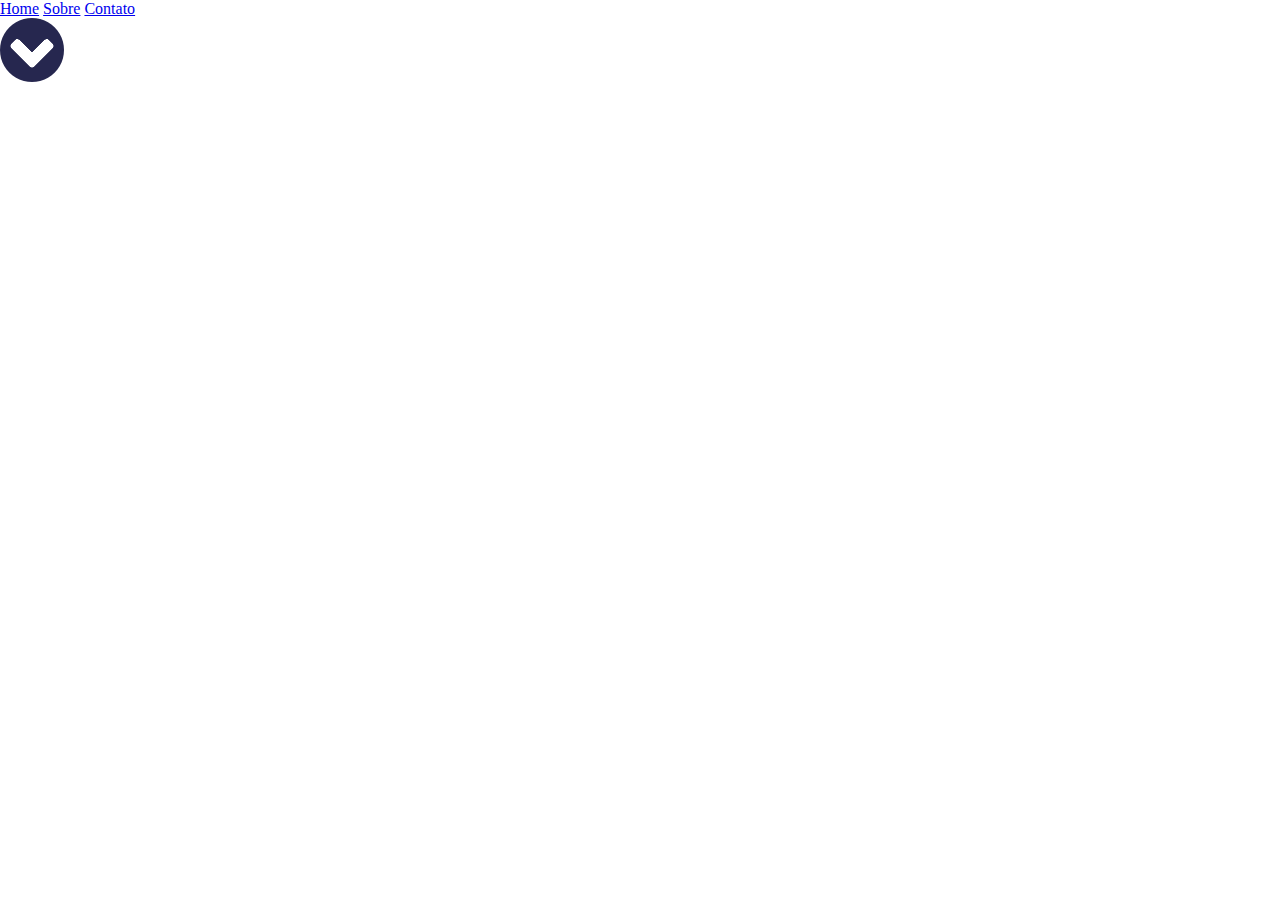
<file: aula/index.html>
<!DOCTYPE html>
<html>
<head>
    <title>Document</title>
    <meta charset="UTF-8">
    <meta name="viewport" content="width=device-width, initial-scale=1.0">
    <!--Tags para SEO-->
    <meta name="description" content="Exemplo de descrição para o mueu site">
    <meta name="keywords" content="palavras-chaves, separadas,por,vírgula">
    <meta name="author" content="Felipe Staffa">
    <!---->
    <link rel="stylesheet" href="style.css">
    
</head>
<body>

    <div class="menu">
        <a href="Home">Home</a>
        <a href="Sobre">Sobre</a>
        <a href="Contato">Contato</a>
    </div><!--menua-->

    <div class="img">
        <img src="./imagens/arrow.png" alt="">
    </div><!--imagem-->


    
</body>
</html>
</file>
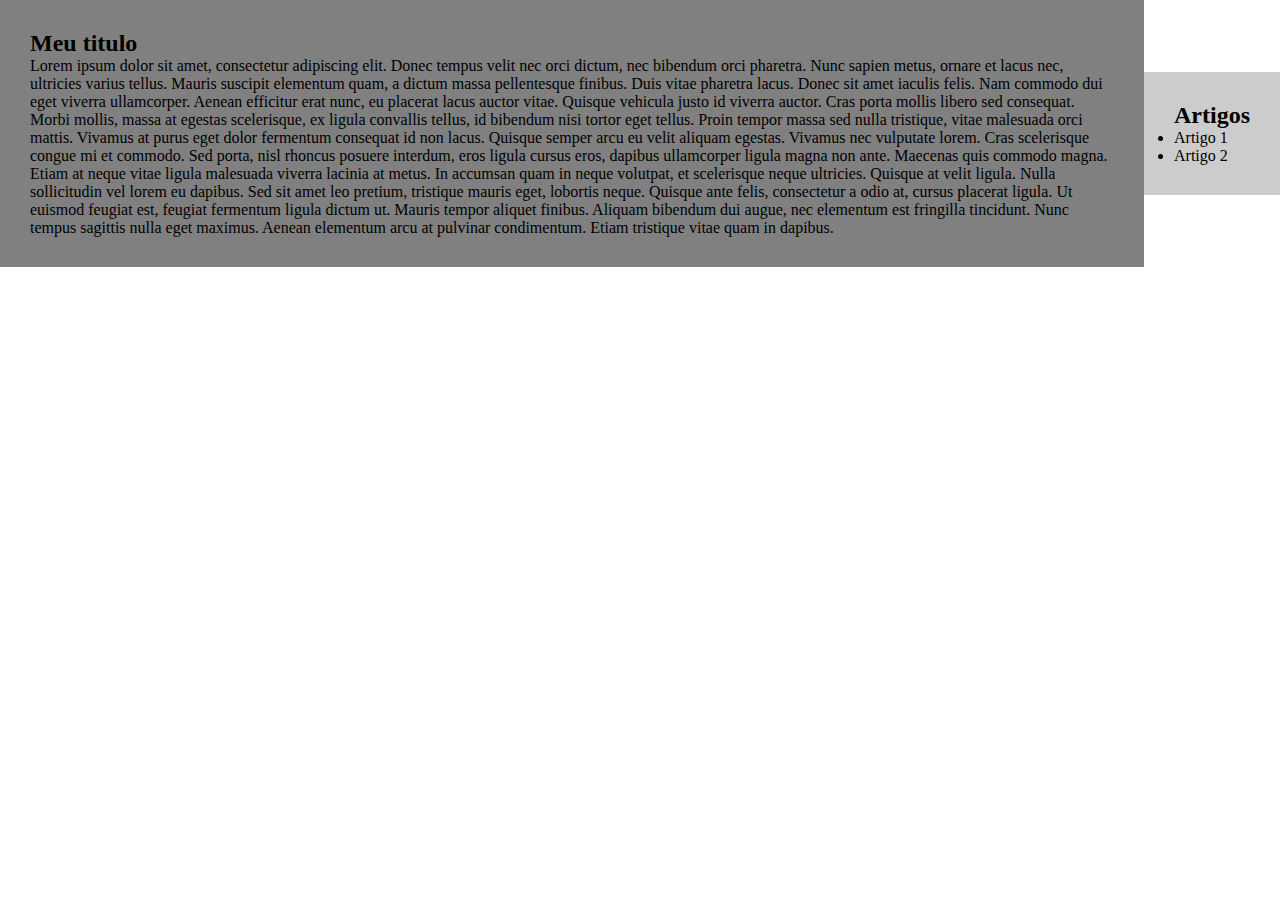
<file: aulaOpacidade/index.html>
<!DOCTYPE html>
<html>
<head>
    <meta charset="UTF-8">
    <link rel="stylesheet" href="style.css">
    <meta name="viewport" content="width=device-width, initial-scale=1.0">
    <title>Document</title>
</head>
<body>
<!--     
    <div class="box">
        <img src="../galeriaResponsiva/img.jpg" alt="">
        
    </div> -->

    <!-- <div class="transform"></div> -->

    <main>
        <aside>
            <h2>Artigos</h2>
            <ul>
                <li>Artigo 1</li>
                <li>Artigo 2</li>
            </ul>
        </aside>
            <article>
                <h2>Meu titulo</h2>
            <p>Lorem ipsum dolor sit amet, consectetur adipiscing elit. Donec tempus velit nec orci dictum, nec bibendum orci pharetra. Nunc sapien metus, ornare et lacus nec, ultricies varius tellus. Mauris suscipit elementum quam, a dictum massa pellentesque finibus. Duis vitae pharetra lacus. Donec sit amet iaculis felis. Nam commodo dui eget viverra ullamcorper. Aenean efficitur erat nunc, eu placerat lacus auctor vitae. Quisque vehicula justo id viverra auctor. Cras porta mollis libero sed consequat. Morbi mollis, massa at egestas scelerisque, ex ligula convallis tellus, id bibendum nisi tortor eget tellus. Proin tempor massa sed nulla tristique, vitae malesuada orci mattis. Vivamus at purus eget dolor fermentum consequat id non lacus. Quisque semper arcu eu velit aliquam egestas. Vivamus nec vulputate lorem.

                Cras scelerisque congue mi et commodo. Sed porta, nisl rhoncus posuere interdum, eros ligula cursus eros, dapibus ullamcorper ligula magna non ante. Maecenas quis commodo magna. Etiam at neque vitae ligula malesuada viverra lacinia at metus. In accumsan quam in neque volutpat, et scelerisque neque ultricies. Quisque at velit ligula. Nulla sollicitudin vel lorem eu dapibus. Sed sit amet leo pretium, tristique mauris eget, lobortis neque. Quisque ante felis, consectetur a odio at, cursus placerat ligula. Ut euismod feugiat est, feugiat fermentum ligula dictum ut. Mauris tempor aliquet finibus. Aliquam bibendum dui augue, nec elementum est fringilla tincidunt. Nunc tempus sagittis nulla eget maximus. Aenean elementum arcu at pulvinar condimentum. Etiam tristique vitae quam in dapibus.</p>
        </article>
    </main>
</body>
</html>
</file>
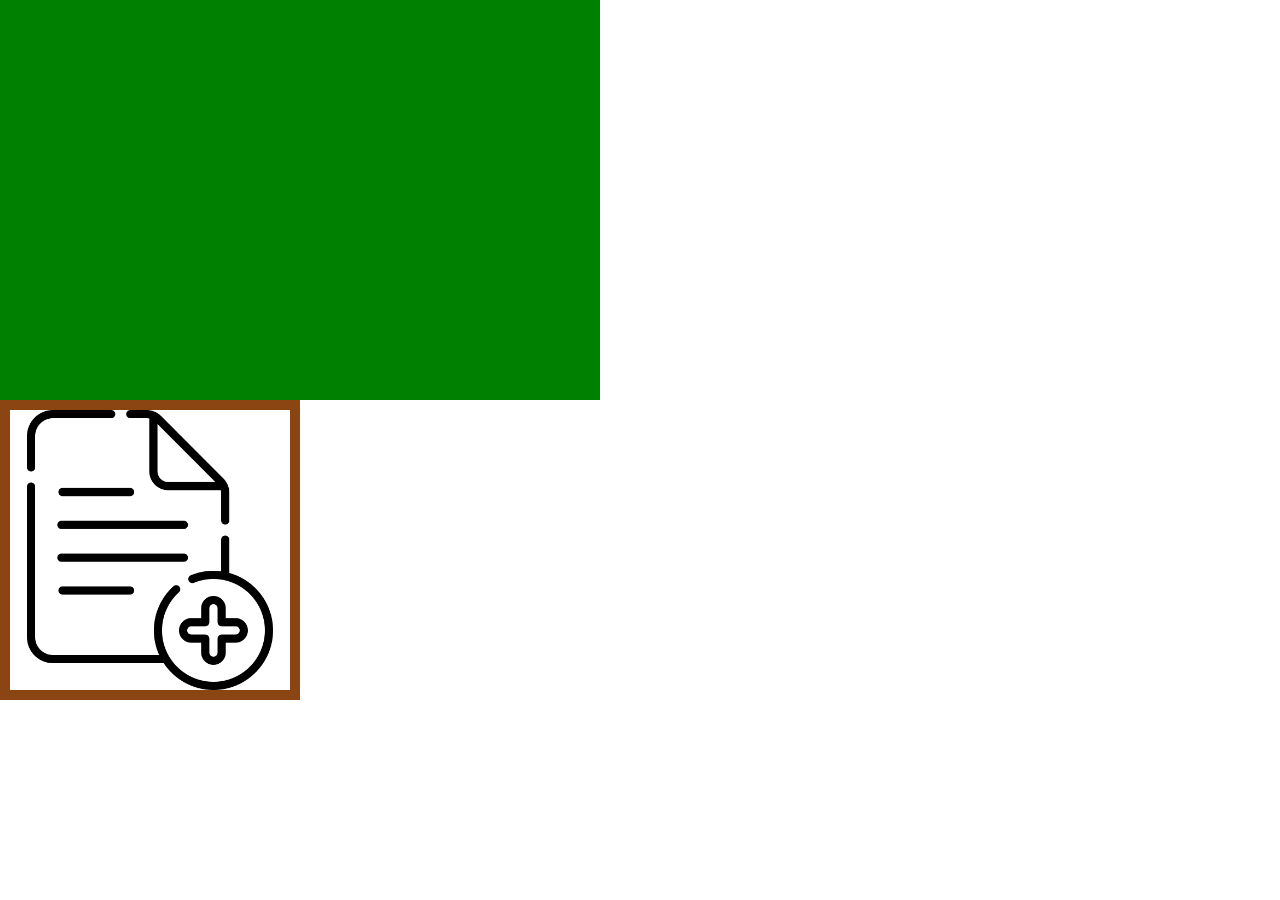
<file: aulaTransition/index.html>
<!DOCTYPE html>
<html>
<head>
    <meta charset="UTF-8">
    <link rel="stylesheet" href="style.css">
    <meta name="viewport" content="width=device-width, initial-scale=1.0">
    <title>Document</title>
</head>
<body>

    <div class="box"></div>

    <div class="box2"></div>
    
</body>
</html>
</file>
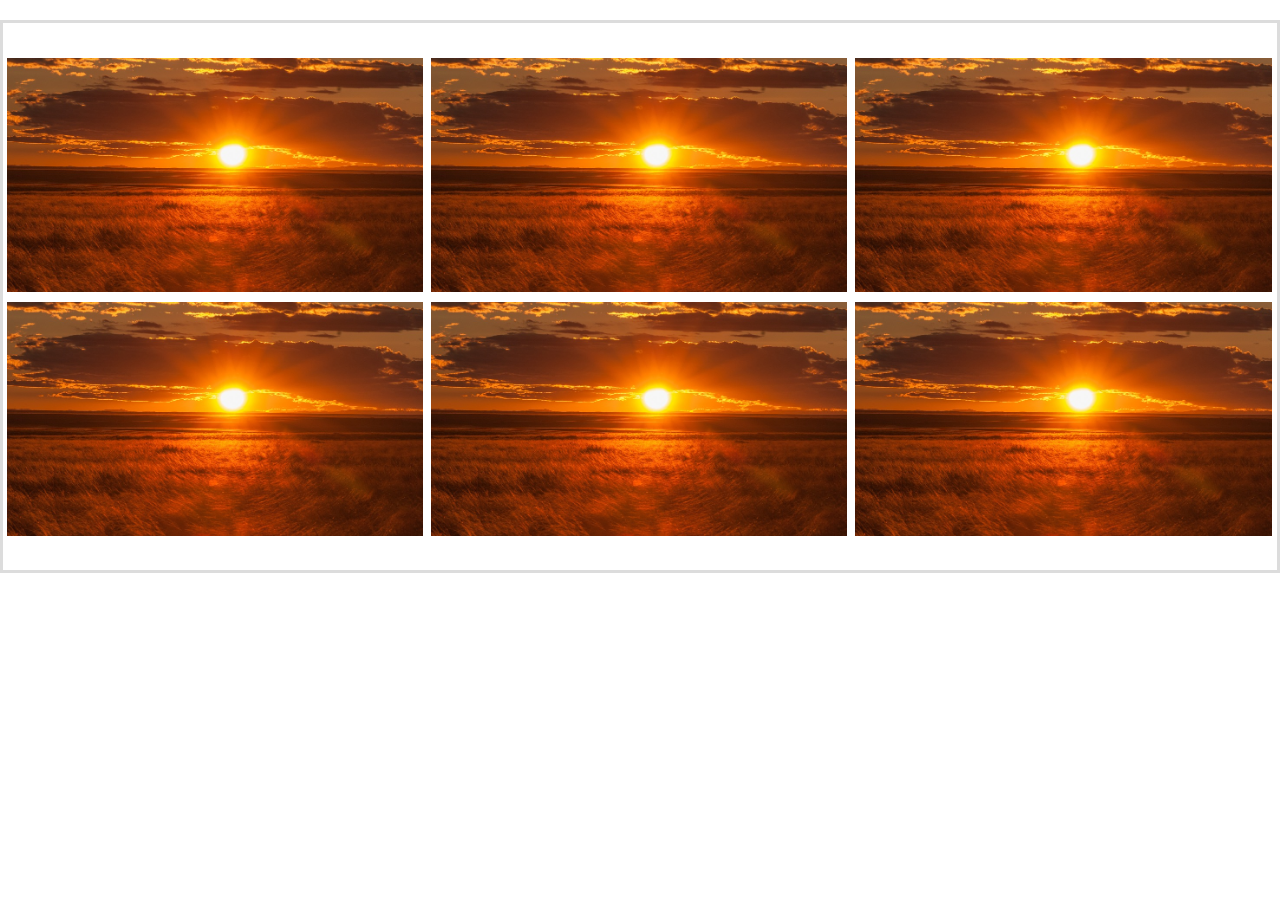
<file: galeriaResponsiva/index.html>
<!DOCTYPE html>
<html>
<head>
    <link rel="stylesheet" href="style.css">
    <meta charset="UTF-8">
    <title>Galeria Responsiva</title>
</head>
<body>

    <div class="container">
        <div class="img-wraper">
            <div class="img">

            </div><!--img-->
        </div><!--img-wraper-->
        <div class="img-wraper">
            <div class="img">

            </div><!--img-->
        </div><!--img-wraper-->
        <div class="img-wraper">
            <div class="img">

            </div><!--img-->
        </div><!--img-wraper-->
        <div class="img-wraper">
            <div class="img">

            </div><!--img-->
        </div><!--img-wraper-->
        <div class="img-wraper">
            <div class="img">

            </div><!--img-->
        </div><!--img-wraper-->
        <div class="img-wraper">
            <div class="img">

            </div><!--img-->
        </div><!--img-wraper-->
        <div class="clear"></div>
    </div><!--container-->
    
</body>
</html>
</file>
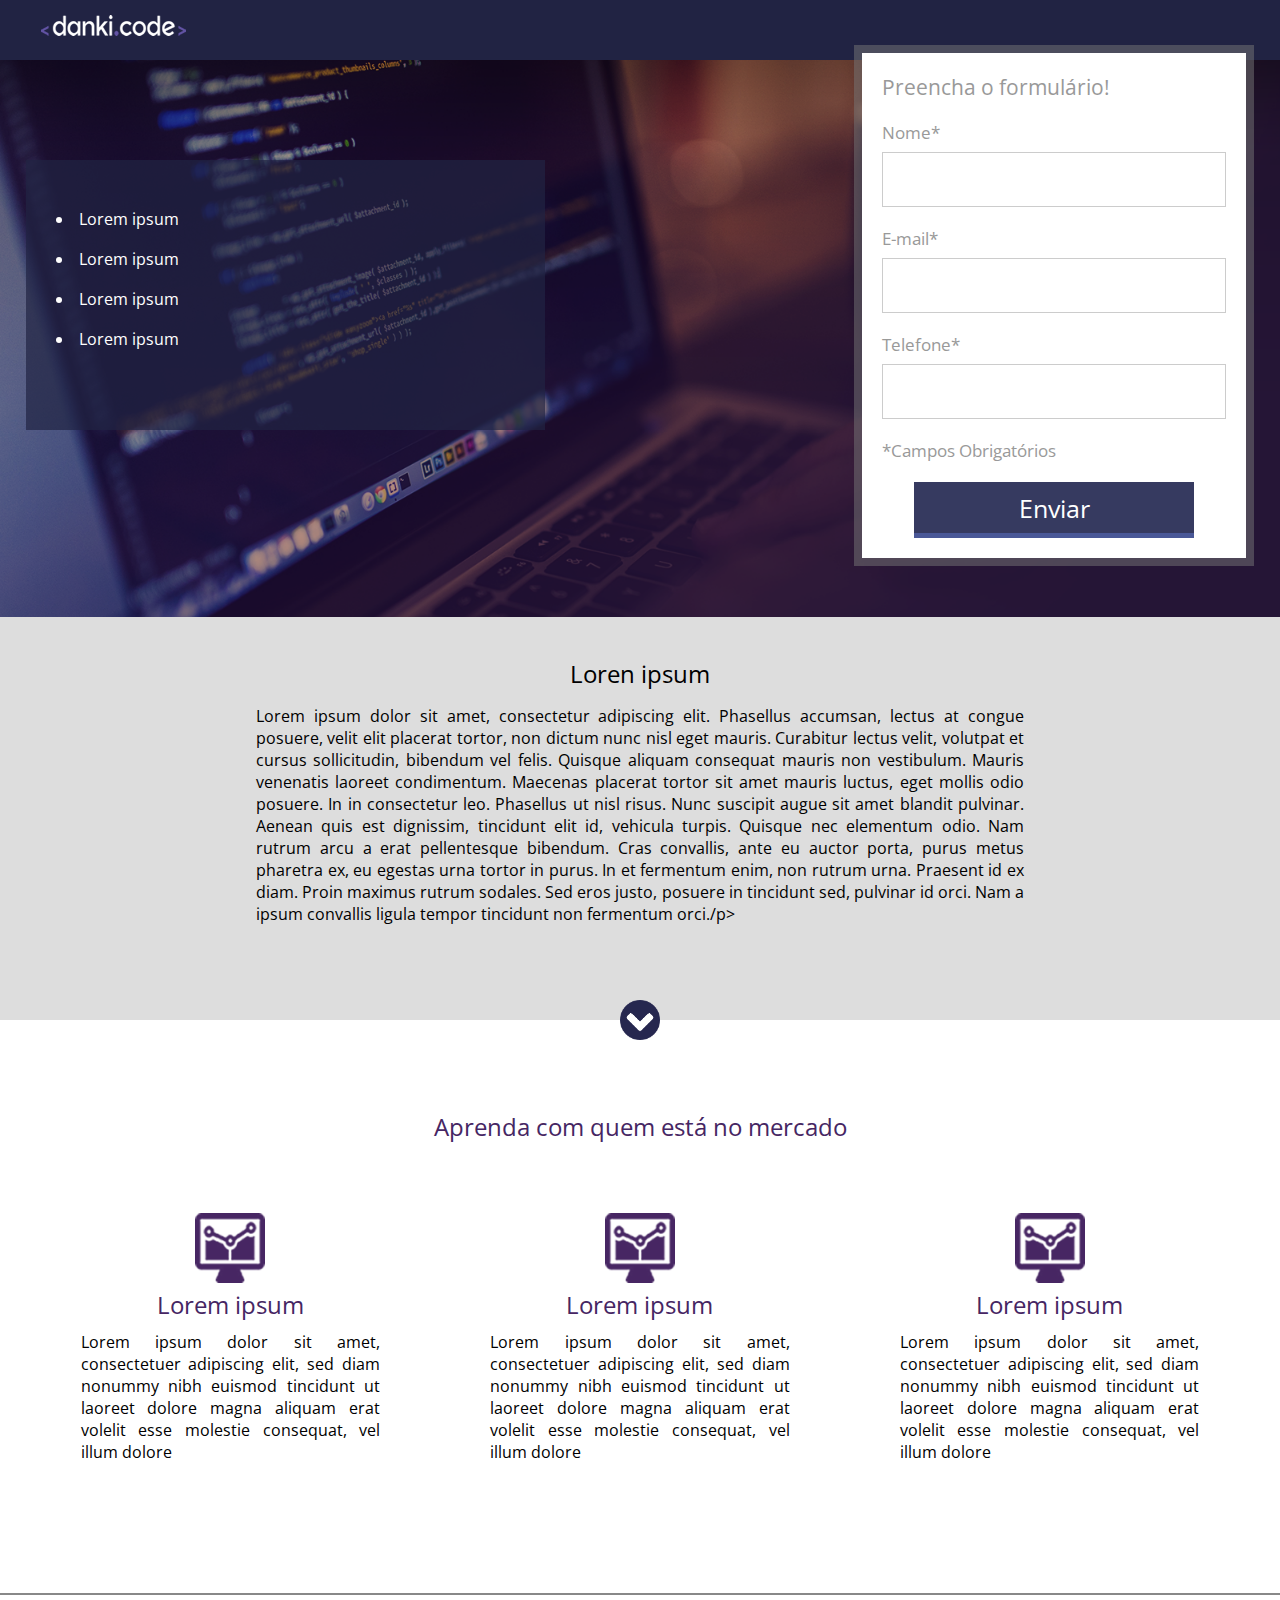
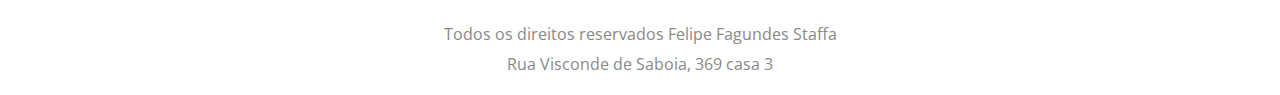
<file: projeto1/page/index.html>
<!DOCTYPE html>
<html>
<head>
    <meta charset="UTF-8">
    <meta name="viewport" content="width=device-width, initial-scale=1.0, maximun-scale=1.0">
    <link rel="stylesheet" href="../css/style.css">
    <title>Home</title>
</head>
<body>

    <header>
        <div class="center">
            <img src="../imagens/logo.png" alt="">
        </div>
    </header>

    <div class="container-banner">
        <div class="center">
            <div>
                <div class="container-list">
                    <ul>
                        <li>Lorem ipsum</li>
                        <li>Lorem ipsum</li>
                        <li>Lorem ipsum</li>
                        <li>Lorem ipsum</li>
                    </ul>
                </div><!--conteinar-list-->
            </div>
            <div>
                <div class="form">
                    <h2>Preencha o formulário!</h2>
                    <form>
                        <div class="input-container">
                            <span>Nome*</span>
                            <input type="text" name="nome" required>
                        </div>
                        <div class="input-container">
                            <span>E-mail*</span>
                            <input type="text" name="nome" required>
                        </div>
                        <div class="input-container">
                            <span>Telefone*</span>
                            <input type="text" name="nome" required>
                        </div>

                        <p class="warning">*Campos Obrigatórios</p>
                        <div class="input-submit-container">
                            <input type="submit" name="acao" value="Enviar">
                        </div>
                    </form>
                </div><!--form-->
            </div><!--cega-->
            <div class="clear"></div>
        </div><!--center-->
    </div><!--conteiner-banner-->

    <div class="container-2">
        <div class="center">
            <h2>Loren ipsum</h2>
            <p>Lorem ipsum dolor sit amet, consectetur adipiscing elit. Phasellus accumsan, lectus at congue posuere, velit elit placerat tortor, non dictum nunc nisl eget mauris. Curabitur lectus velit, volutpat et cursus sollicitudin, bibendum vel felis. Quisque aliquam consequat mauris non vestibulum. Mauris venenatis laoreet condimentum. Maecenas placerat tortor sit amet mauris luctus, eget mollis odio posuere. In in consectetur leo. Phasellus ut nisl risus. Nunc suscipit augue sit amet blandit pulvinar. Aenean quis est dignissim, tincidunt elit id, vehicula turpis.

                Quisque nec elementum odio. Nam rutrum arcu a erat pellentesque bibendum. Cras convallis, ante eu auctor porta, purus metus pharetra ex, eu egestas urna tortor in purus. In et fermentum enim, non rutrum urna. Praesent id ex diam. Proin maximus rutrum sodales. Sed eros justo, posuere in tincidunt sed, pulvinar id orci. Nam a ipsum convallis ligula tempor tincidunt non fermentum orci./p>
        </div><!--center-->
        <div class="arrow"></div>
    </div><!--container-2-->

    <section class="section-1">
        <div class="center">
        <h2>Aprenda com quem está no mercado</h2>

        <div class="container-section">
            <div class="container-single">
                <div><img src="../imagens/icon.png" alt="icon"></div>
                <div class="text-container-single">
                    <h2>Lorem ipsum</h2>
                    <p>Lorem ipsum dolor sit amet, consectetuer adipiscing elit, sed diam nonummy nibh euismod tincidunt ut laoreet dolore magna aliquam erat volelit esse molestie consequat, vel illum dolore</p>
                </div><!--text-container-single-->
            </div><!--container-single-->
            <div class="container-single">
                <div><img src="../imagens/icon.png" alt="icon"></div>
                <div class="text-container-single">
                    <h2>Lorem ipsum</h2>
                    <p>Lorem ipsum dolor sit amet, consectetuer adipiscing elit, sed diam nonummy nibh euismod tincidunt ut laoreet dolore magna aliquam erat volelit esse molestie consequat, vel illum dolore</p>
                </div><!--text-container-single-->
            </div><!--container-single-->
            <div class="container-single">
                <div><img src="../imagens/icon.png" alt="icon"></div>
                <div class="text-container-single">
                    <h2>Lorem ipsum</h2>
                    <p>Lorem ipsum dolor sit amet, consectetuer adipiscing elit, sed diam nonummy nibh euismod tincidunt ut laoreet dolore magna aliquam erat volelit esse molestie consequat, vel illum dolore</p>
                </div><!--text-container-single-->
            </div><!--container-single-->
        </div><!--container-section-->
        <div class="clear">
    </div><!--center-->
    </section><!--section-1-->


        <footer>
            <p>Todos os direitos reservados Felipe Fagundes Staffa</p>
            <p>Rua Visconde de Saboia, 369 casa 3</p>
        </footer>
    </div>
    
</body>
</html>
</file>
<file: aula/style.css>
*{
    margin: 0;
    padding: 0;
    box-sizing: border-box;
}

html, body{
    height: 100%;
}

.container{
    padding: 30px 0;
    background-color: #ccc;
    text-align: center;
}

.box{
    border: 1px solid black;
    width: 33.3%;
    max-width: 300px;
    height: 300px;
    margin-right: -4px;
    margin-bottom: -4px;
    background-color: green;
    display: inline-block;
}

.box:last-child{
    margin-right: 0;
}

@media (max-width: 768px){
    .box{
        width: 50%;
    }
    .box:nth-of-type(2){
        margin-right: 0;
    }
}

@media (max-width: 580px){
    .box{
        width: 100%;
        margin: 0;
    }
}


/* @media (max-width: 768px){
    .container{
        text-align: center;
    }
    .box{
        width: 40%;
        float: none;
        display: inline-block;
        margin-bottom: -4px;
    }
} */
</file>
<file: aulaOpacidade/style.css>
*{
    margin: 0;
    padding: 0;
    box-sizing: border-box;
}

/* div.box{

    position: relative;
    width: 200px;
    height: 200px;
}

div.box img{
    position: absolute;
    left: 0;
    top: 0;
    width: 100%;
    height: 100%;
}

div.box p{
    position: absolute;
    left: 0;
    top: 0;
    z-index: 2;
    width: 100%;
    height: 100%;
    opacity: 0.4;
    background-color: green;
} */

div.box{
    text-align: center;
}

div.box img{
    width: 40%;
    box-shadow: 3px 3px 5px 5px blue;
    animation-name: anima;
    animation-duration: 2s;
    animation-timing-function: linear;
    animation-iteration-count: infinite;
}

@keyframes anima{
    25%{
        box-shadow: 6px 6px 5px 5px rgb(130,130,130);
    }
    50%{
        box-shadow: 9px 9px 5px 5px red;
    }
    75%{
        box-shadow: 12px 12px 5px 5px green;
    }
}

.transform{
    width: 40%;
    max-width: 300px;
    height: 500px;
    border: 3px solid #ccc;
    border-radius: 8px;
    position: absolute;
    left: 50%;
    top: 50%;
    transform: translate(-50%, -50%);
}

main{
    display: flex;
    /* flex-direction: row-reverse; */
    align-items: center;
}

aside{
    order: 2;
    background: #ccc;
    padding: 30px;
}

article{
    order: 1;
    padding: 30px;
    background: gray;
}
</file>
<file: aulaTransition/style.css>
*{
    margin: 0;
    padding: 0;
    box-sizing: border-box;
}

div.box{
    width: 300px;
    height: 300px;
    background-color: green;
    /* transition-duration: 2s;
    transition-timing-function: linear; */
    transition: 5s width, 3s height, 4s linear;
    /* transition-delay: 2s; */
}

div.box:hover{
    width: 600px;
    height: 400px;
}

div.box2{
    width: 300px;
    height: 300px;
    border: 10px solid saddlebrown;
    background-image: url('../add.png');
    background-size: cover;
    animation-name: animacao_1;
    animation-duration: 10s;
    animation-delay: 5s;
    animation-timing-function: 10s;
    animation-iteration-count: infinite;
}

@keyframes animacao_1{
    0%{
        border: 10px solid saddlebrown;
        background-image: url('../add.png');
    }
    30%{
        border: 10px solid orange;
        background-image: url('../back.png');
    }
    60%{
        border: 10px solid firebrick;
        background-image: url('../new.png');
    }
    90%{
        border: 10px solid purple;
        background-image: url('../see.png');
    }
}
</file>
<file: galeriaResponsiva/style.css>
*{
    margin: 0;
    padding: 0;
    box-sizing: border-box;
}

html, body{
    height: 100%;
}

.clear{
    clear: both;
}

.container{
    width: 100%;
    max-width: 1280px;
    margin: 20px auto;
    padding: 30px 0;
    border: 3px solid rgb(220,220,220);
}

.img-wraper{
    width: 33.3%;
    padding-top: calc(33.3%/1.8);
    float: left;
    position: relative;
    border: 4px solid white;
}

.img{
    position: absolute;
    top: 0;
    left: 0;
    width: 100%;
    height: 100%;
    background-position: center;
    background-size: contain;
    background-image: url('img.jpg');
    background-repeat: no-repeat;
}
</file>
<file: projeto1/css/style.css>
@import url('https://fonts.googleapis.com/css2?family=Open+Sans:ital,wght@0,300;0,400;0,600;0,700;0,800;1,300;1,400;1,600;1,700;1,800&display=swap');

*{
    margin: 0;
    padding: 0;
    box-sizing: border-box;
    font-family: 'Open Sans', sans-serif;
}

html, body{
    height: 100%;
}

.clear{
    clear: both;
}

.center{
    max-width: 1280px;
    width: 100%;
    margin: 0 auto;
}

header{
    padding: 0 2%;
    width: 100%;
    height: 60px;
    background-color:#212343 ;
}

header img{
    margin: 15px;
}

.container-banner{
    padding: 0 2%;
    width: 100%;
    height: 557px;
    background-image: url('../imagens/header_bg.png');
    background-size: cover;
    background-position: center;
}

.container-banner > .center{
    height: 100%;
}

.form{
    padding: 20px;
    width: 400px;
    height: calc(100% + 30px);
    float: right;
    background-color: white;
    position: relative;
    top: -15px;
    border: 8px solid rgba(120,120,120,0.5);
    background-clip: padding-box;
}

.form h2{
    font-weight: normal;
    color: #999999;
    font-size: 21px;
}

.input-container{
    margin-top: 20px;

}

.input-container span, .form p{
    display: inline-block;
    width: 100%;
    color: #999999;
    font-size: 17px;
}

.form p{
    margin: 20px 0;
}

.input-container input[type=text]{
    width: 344px;
    height: 55px;
    padding: 8px 10px 8px 10px;
    border: 1px solid #ccc;
    margin-top: 8px;
}

.input-container input[type=text]:focus{
    outline: 0;
}

.form input[type=submit]{
    width: 280px;
    height: 56px;
    color: white;
    font-size: 25px;
    display: inline-block;
    background-color: #363a60;
    border-bottom: 5px solid #4a5897;
    border-top: 0;
    border-left: 0;
    border-right: 0;
    cursor: pointer;
}

.form .input-submit-container{
    text-align: center;
}

.form input[type=submit]:hover{
    background-color: #181e4a;
}

.container-list{
    float: left;
    width: 519px;
    height: 270px;
    background-color: rgba(33,35,67, 0.7);
    margin-top: 100px;
    padding: 30px;
}

.container-list ul{
    list-style-position: inside;
}

.container-list ul li{
    color: white;
    margin-top: 18px;
}

.container-2{
    padding: 40px 2%;
    background-color: #dddddd;
    text-align: center;
}

.container-2 h2{
    font-weight: normal;
}

.container-2 p{
    width: 100%;
    max-width: 768px;
    margin: 15px 0;
    display: inline-block;
    text-align: justify;
}

.arrow{
    position: relative;
    top: 60px;
    left: 50%;
    margin-left: -20px;
    width: 40px;
    height: 40px;
    background-image: url(../imagens/arrow.png);
    background-size: 100% 100%;
}

.section-1{
    padding: 90px 2%;
}

.section-1 h2{
    text-align: center;
    color: #462663;
    font-weight: normal;
}

.container-section{
    margin-top: 40px;
}

.container-section{
    text-align: center;
}

.container-single{
    float: left;
    width: 33.333%;
    padding: 30px;
}

.container-single p{
    display: inline-block;
    text-align: justify;
    padding: 10px 25px;
}

.container-single img{
    width: 70px;
}

footer{
    /* clear: both; */
    padding: 20px 0;
    border-top: 2px solid #888888;
    text-align: center;
    color: #888;
}

footer p{
    margin-top: 8px;
}

@media (max-width: 1024px){
    header{
        width: 100%;
        height: auto;
        padding: 15px 0;
        text-align: center;
    }

    header img{
        margin: 0;
    }

    .container-banner{
        padding: 40px 2%;
        width: 100%;
        height: auto;
        text-align: center;
    }

    .form{
        max-width: 400px;
        padding: 10px;
        width: 60%;
        height: 100%;
        float: right;
        top: 0;
        margin-top: 30px;
    }

    .container-list{
        padding: 30px 0;
        float: left;
        margin-top: 30px;
        width: 40%;
        max-width: 500px;
        height: auto;
    }
    
    .input-container input[type=text]{
        width: 100%;
        height: 55px;
    }
    
    .form input[type=submit]{
        max-width: 280px;
        height: 56px;
        width: 100%;
    }
    
}

@media (max-width: 768px){

    .container-2{
        padding-right: 4%;
        padding-left: 4%;
    }

    .container-list{
        margin-top: 0;
        float: none;
        display: inline-block;
        width: 100%;
    }

    .form{
        float: none;
        display: inline-block;
        width: 90%;
        margin-top: 30px;
    }

    .container-single{
        float: none;
        display: inline-block;
        width: 100%;
        max-width: 600px;
        padding: 30px 0;
    }
}
</file>
